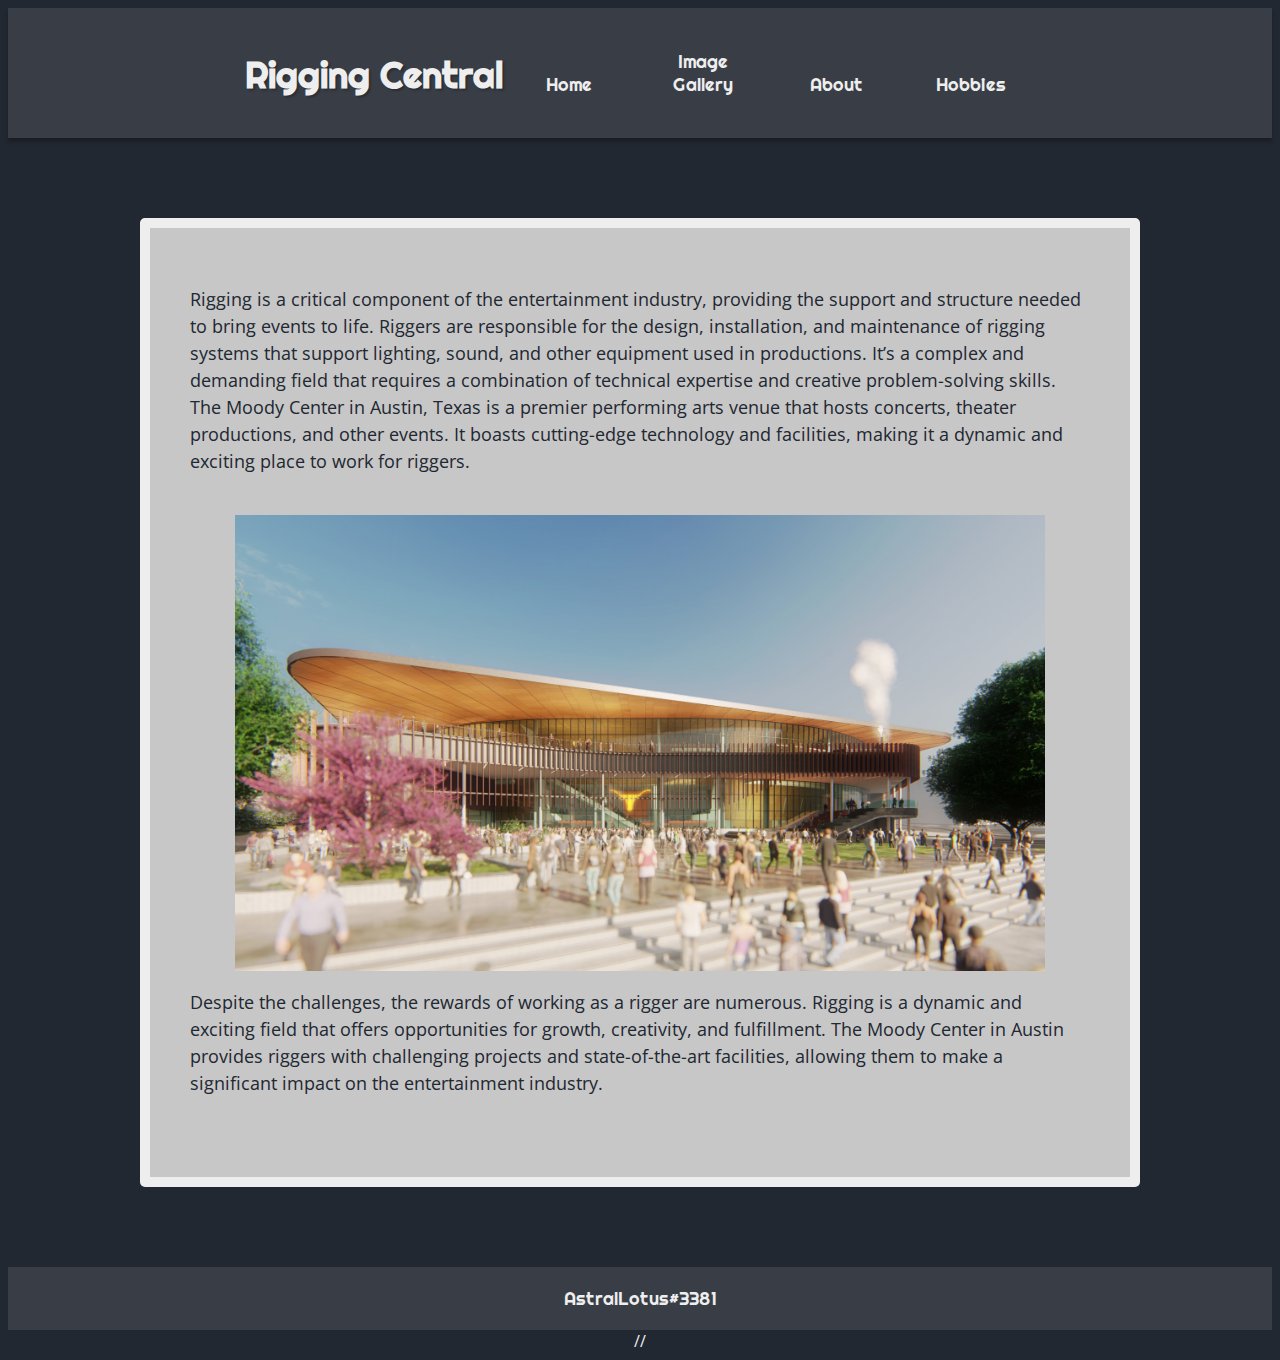
<file: index.html>
<!DOCTYPE html>
<html>

<head>
  <link rel="stylesheet" type="text/css" href="index.css">
  <link href="https://fonts.googleapis.com/css2?family=Righteous&display=swap" rel="stylesheet">
  <link href="https://fonts.googleapis.com/css2?family=Open+Sans&display=swap" rel="stylesheet">
</head>

<body>
  <header>
    <h1>Rigging Central</h1>
    <nav>
      <a href="index.html">Home</a>
      <a href="image_gallery.html">Image Gallery</a>
      <a href="about.html">About</a>
      <a href="hobbies.html">Hobbies</a>
    </nav>
  </header>
  <div>
  <body>
  <main>
    <div class="container">
      <p class="intro-text">
        Rigging is a critical component of the entertainment industry, providing the support and structure needed to bring events to life. Riggers are responsible for the design, installation, and maintenance of rigging systems that support lighting, sound, and other equipment used in productions. It’s a complex and demanding field that requires a combination of technical expertise and creative problem-solving skills. The Moody Center in Austin, Texas is a premier performing arts venue that hosts concerts, theater productions, and other events. It boasts cutting-edge technology and facilities, making it a dynamic and exciting place to work for riggers. 
      </p>
      <img class="featured-img" src="Exterior Daytime.jpg" alt="Moody Center">
      <p class="body-text">
        Despite the challenges, the rewards of working as a rigger are numerous. Rigging is a dynamic and exciting field that offers opportunities for growth, creativity, and fulfillment. The Moody Center in Austin provides riggers with challenging projects and state-of-the-art facilities, allowing them to make a significant impact on the entertainment industry. 
      </p>
    </div>
  </main>
<footer>
  <nav>
<a href="astral_lotus.html">AstralLotus#3381</a>
  </nav>
</footer>
</body>
</html>
//
</file>
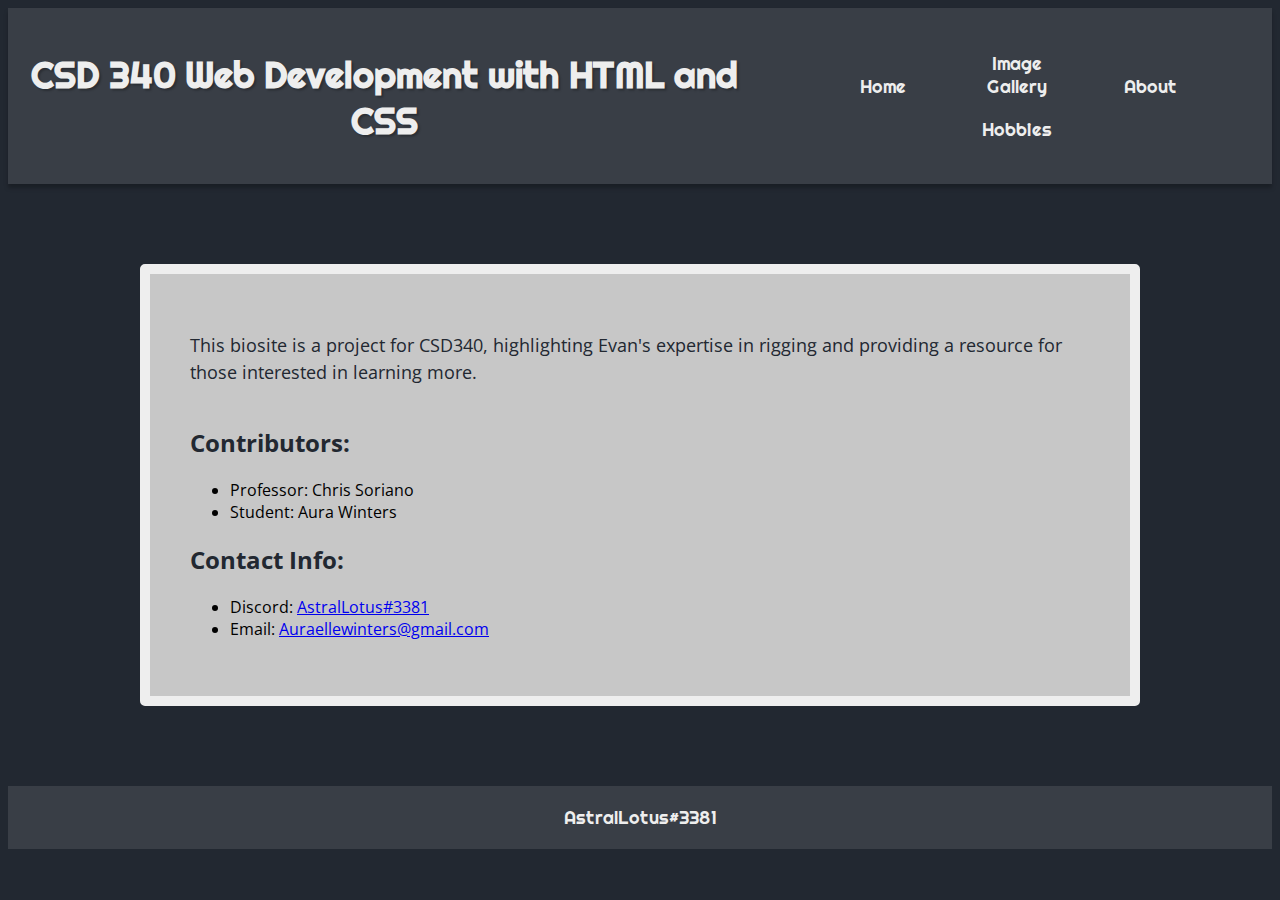
<file: astral_lotus.html>
<!DOCTYPE html>
<html>
<head>
  <link rel="stylesheet" type="text/css" href="index.css">
  <link href="https://fonts.googleapis.com/css2?family=Righteous&display=swap" rel="stylesheet">
  <link href="https://fonts.googleapis.com/css2?family=Open+Sans&display=swap" rel="stylesheet">
  <style>
    ul {
      color: black;
    }
  </style>
</head>
<body>
  <header>
    <h1>CSD 340 Web Development with HTML and CSS</h1>
    <nav>
      <a href="index.html">Home</a>      
      <a href="image_gallery.html">Image Gallery</a>
      <a href="about.html">About</a>
      <a href="hobbies.html">Hobbies</a>
    </nav>
  </header>
    <div class="container">
      <p class="intro-text">
      This biosite is a project for CSD340, highlighting Evan's expertise in rigging and providing a resource for those interested in learning more.
      </p>
      <h2>Contributors:</h2>
      <ul>
        <li>Professor: Chris Soriano</li>
        <li>Student: Aura Winters</li>
      </ul>
      <h2>Contact Info:</h2>
      <ul>
        <li>Discord: <a href="https://discord.com/users/AstralLotus#3381">AstralLotus#3381</a></li>
        <li>Email: <a href="mailto:Auraellewinters@gmail.com">Auraellewinters@gmail.com</a></li>      
      </ul>
    </div>
<footer>
  <nav>
<a href="astral_lotus.html">AstralLotus#3381</a>
  </nav>
</footer>
</body>
</html>
</file>
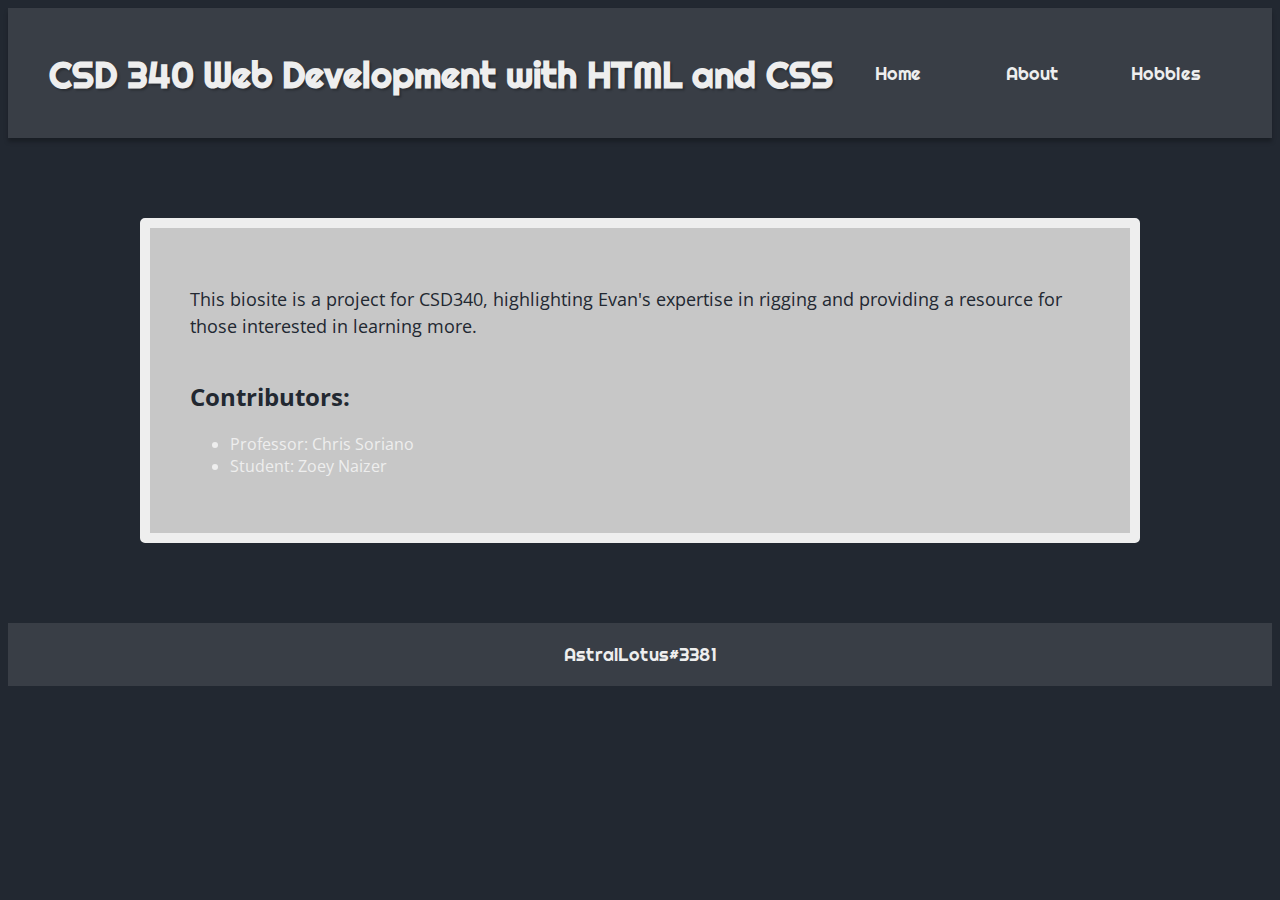
<file: AstralLotus#3381.html>
<!DOCTYPE html>
<html>
<head>
  <link rel="stylesheet" type="text/css" href="index.css">
  <link href="https://fonts.googleapis.com/css2?family=Righteous&display=swap" rel="stylesheet">
  <link href="https://fonts.googleapis.com/css2?family=Open+Sans&display=swap" rel="stylesheet">
</head>
<body>
  <header>
    <h1>CSD 340 Web Development with HTML and CSS</h1>
    <nav>
      <a href="index.html">Home</a>
      <a href="about.html">About</a>
      <a href="hobbies.html">Hobbies</a>
    </nav>
  </header>
    <div class="container">
      <p class="intro-text">
      This biosite is a project for CSD340, highlighting Evan's expertise in rigging and providing a resource for those interested in learning more.
      </p>
      <h2>Contributors:</h2>
      <ul>
        <li>Professor: Chris Soriano</li>
        <li>Student: Zoey Naizer</li>
      </ul>
    </div>
<footer>
  <nav>
    <a href="./AstralLotus#3381.html">AstralLotus#3381</a>
  </nav>
</footer>
</body>
</html>
</file>
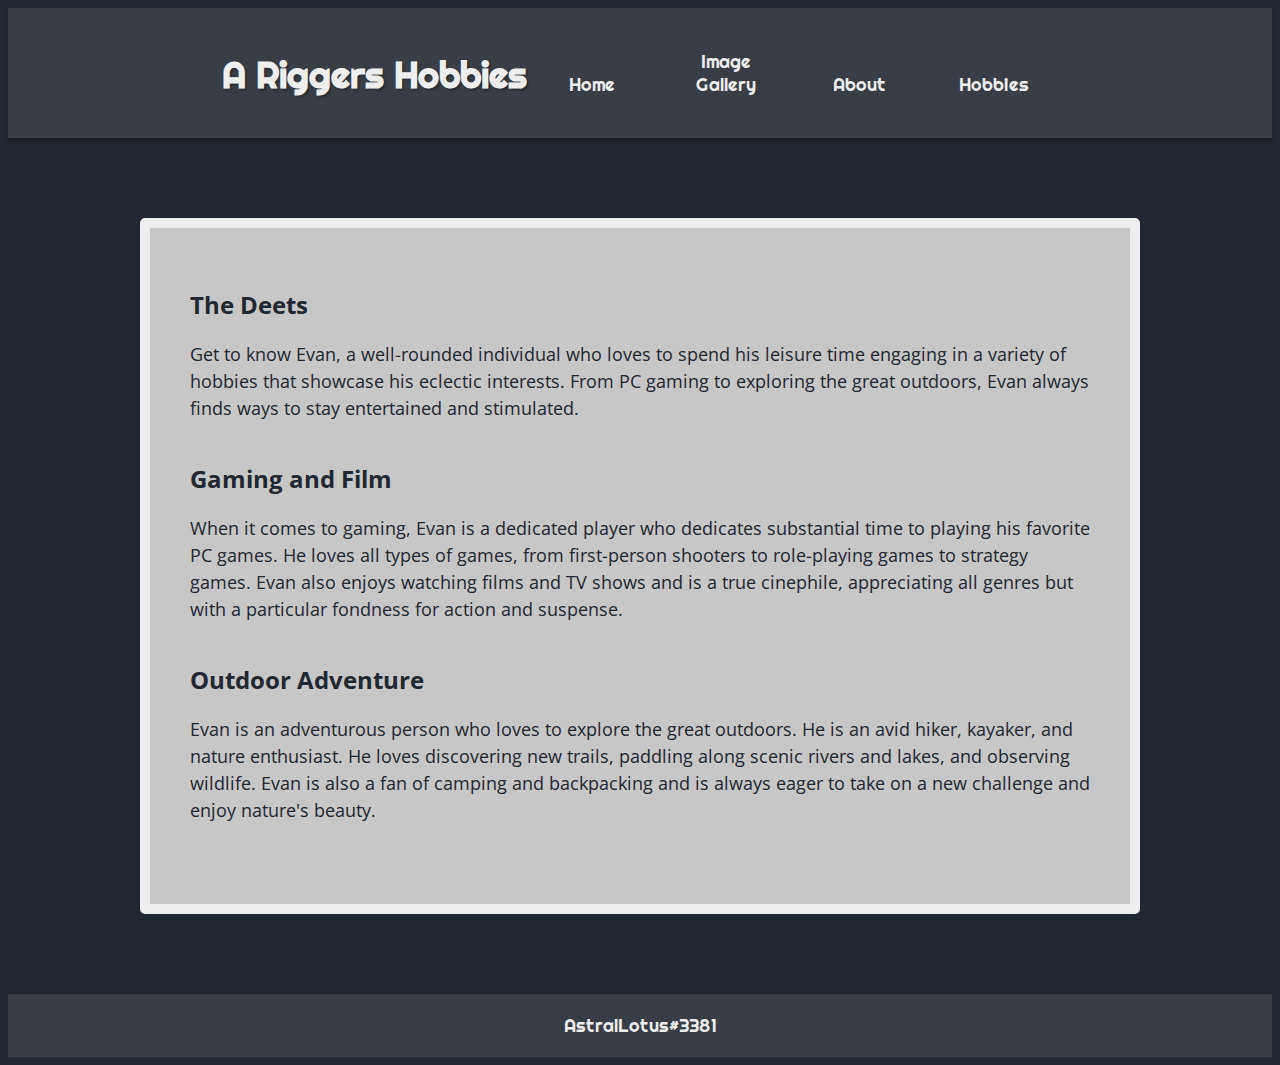
<file: hobbies.html>
<!DOCTYPE html>
<html>

<head>
  <link rel="stylesheet" type="text/css" href="index.css">
  <link href="https://fonts.googleapis.com/css2?family=Righteous&display=swap" rel="stylesheet">
  <link href="https://fonts.googleapis.com/css2?family=Open+Sans&display=swap" rel="stylesheet">
</head>

<body>
  <header>
    <h1>A Riggers Hobbies</h1>
    <nav>
      <a href="index.html">Home</a>      
      <a href="image_gallery.html">Image Gallery</a>
      <a href="about.html">About</a>
      <a href="hobbies.html">Hobbies</a>
    </nav>
  </header>
  <div class="container">
      <h2>The Deets</h2>
      <p class="intro-text">
      Get to know Evan, a well-rounded individual who loves to spend his leisure time engaging in a variety of hobbies that showcase his eclectic interests. From PC gaming to exploring the great outdoors, Evan always finds ways to stay entertained and stimulated.</p>
      <h2>Gaming and Film</h2>
      <p class="body-text">
        When it comes to gaming, Evan is a dedicated player who dedicates substantial time to playing his favorite PC games. He loves all types of games, from first-person shooters to role-playing games to strategy games. Evan also enjoys watching films and TV shows and is a true cinephile, appreciating all genres but with a particular fondness for action and suspense. </p>

      <h2>Outdoor Adventure</h2>
      <p class="body-text">
        Evan is an adventurous person who loves to explore the great outdoors. He is an avid hiker, kayaker, and nature enthusiast. He loves discovering new trails, paddling along scenic rivers and lakes, and observing wildlife. Evan is also a fan of camping and backpacking and is always eager to take on a new challenge and enjoy nature's beauty. </p>
    </div>
    <footer>
<a href="astral_lotus.html">AstralLotus#3381</a>
  </footer>
  </body>
</html>
</file>
<file: index.css>
body {
  font-family: 'Open Sans', sans-serif;
  background-color: #222831;
  color: #EEEEEE;
  text-align: center;
}

header {
  font-family: 'Righteous', cursive;
  background-color: #393E46;
  padding: 20px 0;
  box-shadow: 0px 4px 4px rgba(0, 0, 0, 0.25);
  display: flex;
  justify-content: center;
  align-items: center;
  position: relative;
}

header nav a {
  font-family: 'Righteous', cursive;
  display: inline-block;
  padding: 10px;
  text-decoration: none;
  color: #EEEEEE;
  font-size: 18px;
  width: 70px;
  text-align: center;
  transition: all 0.3s ease;
}

header nav a:hover {
  border-radius: 5px;
  background-color: #00ADB5;
  color: #EEEEEE;
  cursor: pointer;
}

header a {
  font-family: 'Righteous', cursive;
  color: #EEEEEE;
  text-decoration: none;
  font-size: 24px;
  margin: 0 20px;
  transition: all 0.3s ease;
  position: relative;
}

header a:hover:before {
  content: "";
  position: absolute;
  top: -10px;
  bottom: -10px;
  left: -10px;
  right: -10px;
  background-color: #00ADB5;
  border-radius: 5px;
  z-index: -1;
}

header a:hover {
  color: #EEEEEE;
  cursor: pointer;
}

.container {
  border-radius: 5px;
  max-width: 900px;
  margin: 80px auto;
  text-align: left;
  border: 10px solid #EEEEEE;
  padding: 40px;
  background-color: #C7C7C7;
}

.featured-img {
  width: 90%;
  height: auto;
  display: block;
  margin: 0 auto;
}

h1 {
  font-family: 'Righteous', cursive;
  font-size: 36px;
  margin-bottom: 20px;
  color: #EEEEEE;
  text-shadow: 2px 2px 2px rgba(0, 0, 0, 0.25);
}
h2 {
  color: #222831;
}
h3 {
  font-family: 'Righteous', cursive;
  font-size: 18px;
  margin-bottom: 20px;
  text-shadow: 2px 2px 2px rgba(0, 0, 0, 0.25);
}
p {
  font-family: 'Open Sans', sans-serif;
  font-size: 18px;
  line-height: 1.5;
  margin-bottom: 40px;
  color: #222831;
}

footer {
  font-family: 'Righteous', cursive;
  background-color: #393E46;
  color: #EEEEEE;
  padding: 20px 0;
  font-size: 18px;
  box-shadow: 0px 4px 4px rg
  display: flex;
  justify-content: center;
  margin: 0;
}
footer a {
  color: #EEEEEE;
    text-decoration: none;

}
</file>
